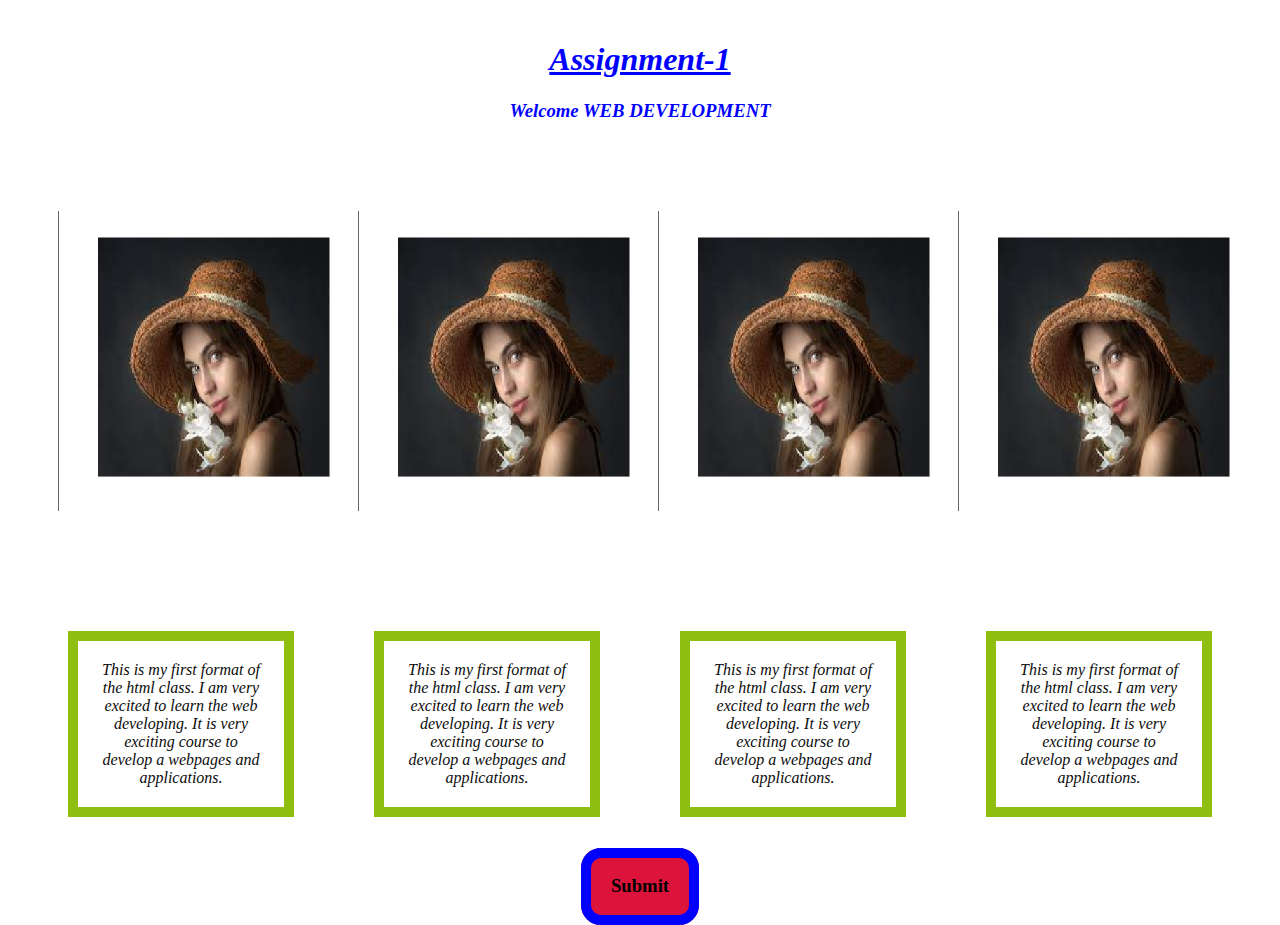
<file: Assignment-1.html>
<!DOCTYPE html>

<head>
    <title>Assignment-1</title>
    <style>
        .sree {
            padding: 10px;
            margin: 10px;
        }

        .test {
            text-align: center;
            color: blue;
            font-style: oblique;
        }

        .text-container {
            display: flex;
        }

        #text {
            color: rgb(12, 12, 12);
            padding: 20px 20px 20px 20px;
            margin: 50px 40px 20px;
            border: 10px solid rgb(141, 190, 16);
            width: 200px;
        }

        .container {
            display: flex;
            outline-color: yellow;
            border-radius: 30px;
            padding: 50px;

        }

        .btn {
            border: 10px solid blue;
            border-radius: 20px;
            padding: 20px;
            margin: 20px;
            display: ruby;
            background-color: crimson;

        }
        .sub{
            text-align: center;
        }
    </style>
</head>

<body>
    <div class="sree">
        <h1 class="test" style="text-decoration: underline;">Assignment-1</h1>
        <h3 class="test">Welcome WEB DEVELOPMENT</h3>
    </div>
    <div class="container">
        <img src="Screenshot 2024-02-28 102251.png" alt="image is not available" height="300px" width="300px">
        <img src="Screenshot 2024-02-28 102251.png" alt="image is not available" height="300px" width="300px">
        <img src="Screenshot 2024-02-28 102251.png" alt="image is not available" height="300px" width="300px">
        <img src="Screenshot 2024-02-28 102251.png" alt="image is not available" height="300px" width="300px">
    </div>
    <div class="sree">
        <div class="text-container">
            <p class="test" id="text">This is my first format of the html class.
                I am very excited to learn the web developing.
                It is very exciting course to develop a webpages and applications.
            </p>

            <p class="test" id="text">This is my first format of the html class.
                I am very excited to learn the web developing.
                It is very exciting course to develop a webpages and applications.
            </p>

            <p class="test" id="text">This is my first format of the html class.
                I am very excited to learn the web developing.
                It is very exciting course to develop a webpages and applications.
            </p>

            <p class="test" id="text">This is my first format of the html class.
                I am very excited to learn the web developing.
                It is very exciting course to develop a webpages and applications.
            </p>
        </div>
    </div>
    <div class="sub">
        <div class="btn">
            <h3>Submit</h3>
        </div>
    </div>

</body>
</file>
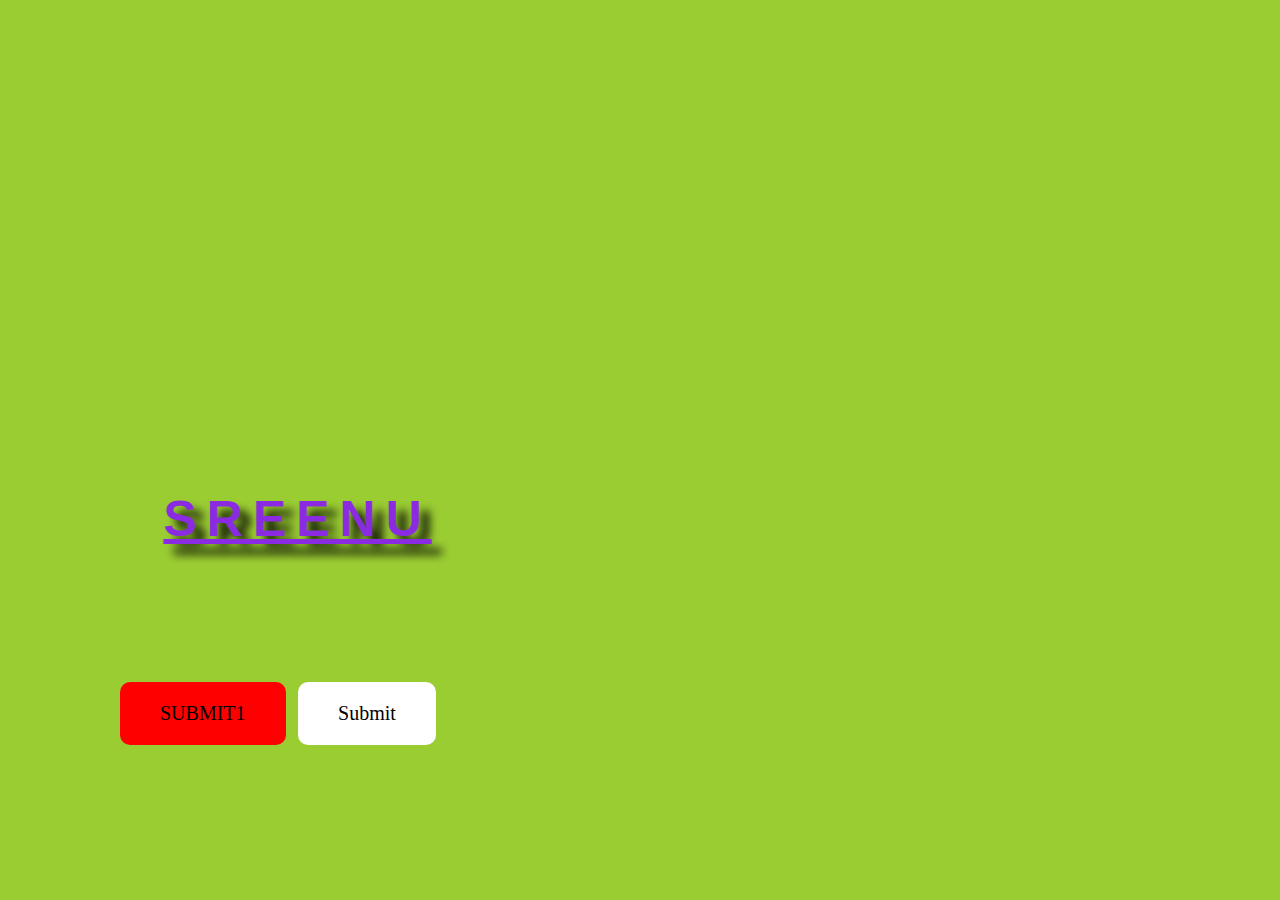
<file: CSSExplaination.html>
<!DOCTYPE html>
<head>
    <title>CSS</title>
    <meta name="viewport" content="width=device-width, initial-scale=1.0">
    <!-- <link rel="stylesheet" href="style.css"> -->
    <style>
        .text{
            color: blueviolet;
            font-size: 200px;
            font-family: 'Times New Roman', Times, serif;

        }
        .btn{
            padding: 20px 40px;
            background-color: yellow;
            border: none;
            border-radius: 10px;
            color: black;
        }
        #test{
            background-color: red;
        }
        .text{
           
            color: blueviolet;
            font-family: 'Franklin Gothic Medium', 'Arial Narrow', Arial, sans-serif;
            font-size: 50px;
            align-items: center;
            text-decoration: underline;
            text-shadow: 10px 10px 10px black;
            text-transform: uppercase;
            
            letter-spacing: 10px;
            
            line-height: 2.5;
            white-space: nowrap;
            direction: ltr;
            text-align: center;
            text-overflow: ellipsis;
            

        }
        *{
            margin: 0;
            color: rgb(0, 8, 15);
            font-family: 'Times New Roman', Times, serif;
            font-size: 50px;
            padding: 40px 60px;
            border: none;
            background-color: yellowgreen;
            
        }
        .btn{
            background-color: white;
            font-size: 20px;
        }
    </style>
</head>
<body>
    <marquee direction="left"><h1 class="text">SREENIVAS</h1></marquee>
    <marquee direction="right"><h1 class="text">Sreenu</h1></marquee>
    <button class="btn" id="test">SUBMIT1</button>
    <button class="btn">Submit</button>
</body>
</html>
</file>
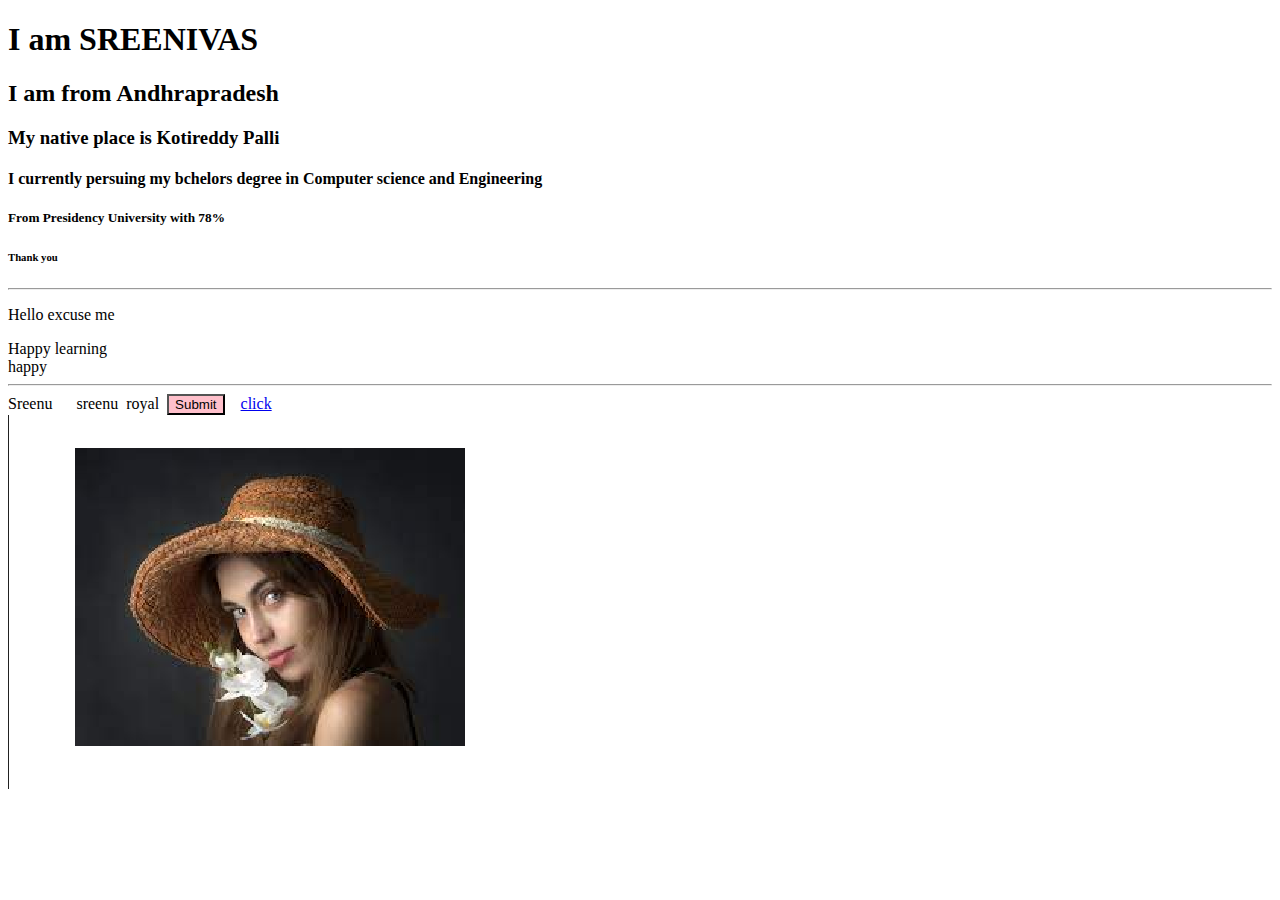
<file: index1.html>
<!DOCTYPE html>

<head>
    <title>Index</title>
    <link rel="shortcut icon" href="favicon.ico">
    <link rel="stylesheet" href="style.css">
    <meta name="viewport" content="width=device-width, initial-scale=1.0">
</head>

<body>
    <!-- Block Elements -->
    <h1>I am SREENIVAS</h1>
    <h2>I am from Andhrapradesh</h2>
    <h3>My native place is Kotireddy Palli</h3>
    <h4>I currently persuing my bchelors degree in Computer science and Engineering</h4>
    <h5>From Presidency University with 78%</h5>
    <h6>Thank you</h6>
    <hr />
    <p>Hello excuse me</p>
    <div>
        <div>
            Happy learning
            <br />happy
        </div>
    </div>
    <hr />

    <!-- Inline Elements -->
    <span>Sreenu</span>&nbsp &nbsp &nbsp;
    <span>sreenu</span>&nbsp
    <span>royal</span>&nbsp
    <button >Submit</button>&nbsp&nbsp&nbsp
    <a href="Index.html">click</a>
    <br>
    <img src="Screenshot 2024-02-28 102251.png" />

</body>
</file>
<file: style.css>
button{
    background-color: pink;
    color: coffee;
}
#btn{
    color:blue;
}
</file>
